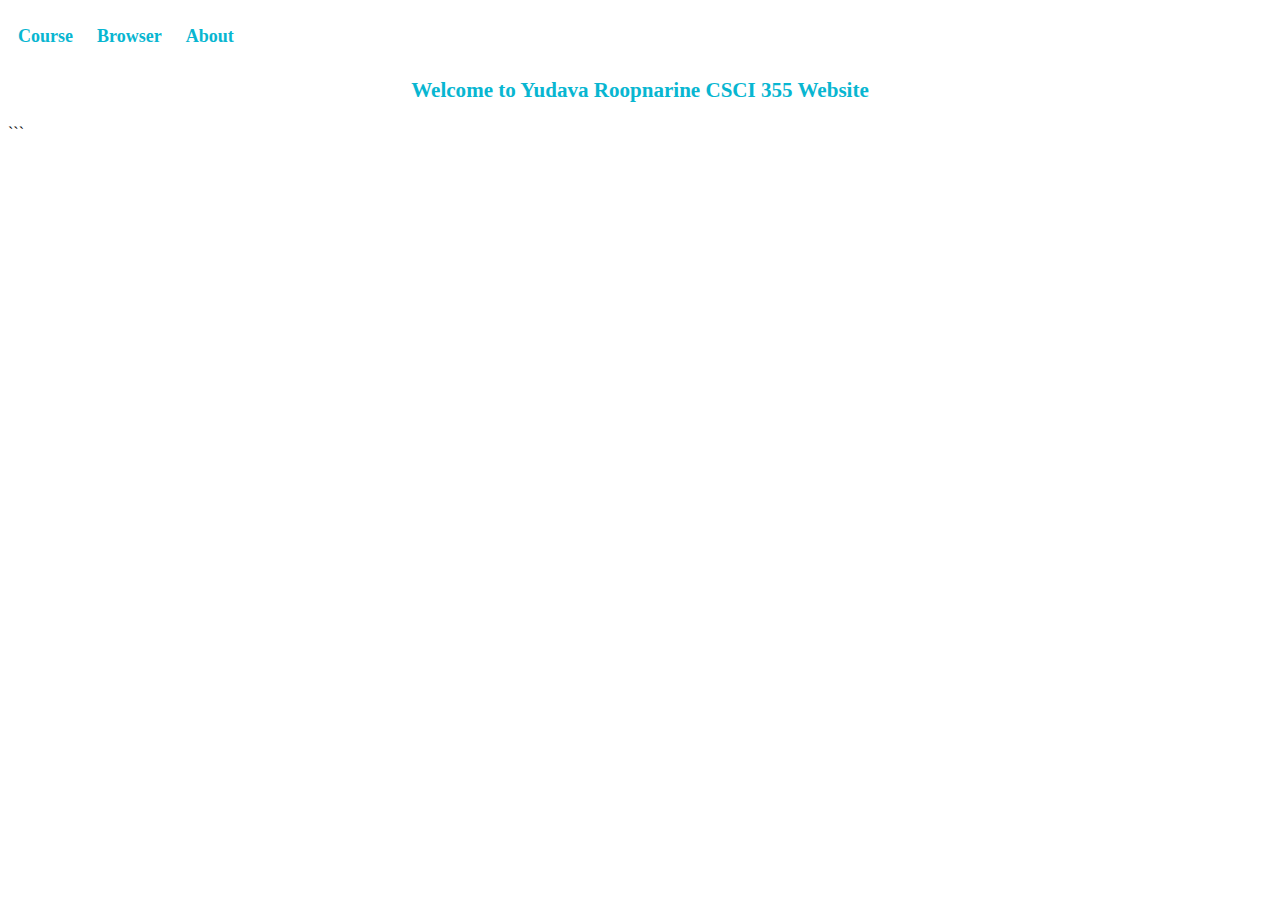
<file: index.html>
<!-- Internet and Web Technologies CSCI 355-->
<!-- Summer 2023-->
<!-- Assignment 7 - Basic Webpage-->
<!-- Yudava Roopnarine-->

<!DOCTYPE html>
<html lang="en">
<head>
    <meta charset="UTF-8">
    <meta name="viewport" content="width=device-width, initial-scale=1.0">
    <link rel="stylesheet" href="Assignment7.css">
    <title>Your Course Page</title>
</head>
<body>
    <nav>
        <ul>
            <li><a href="#">Course</a>
                <ul class="submenu">
                    <li><a href="https://app.tophat.com/e/776977/lecture">Link to our course on TopHat</a></li>
                    <li><a href="https://drive.google.com/drive/folders/1Ak_kUW07RMNZgiEnxxbbLKjSg__lKE6j">Link to our course Google Drive</a></li>
                    <li><a href="https://gaia.cs.umass.edu/kurose_ross/authors.php">Link to Kurose and Ross author/book page</a></li>
                    <li><a href="https://w3schools.com">Link to w3schools</a></li>
                    <li><a href="https://www.geeksforgeeks.org/web-development/">Link to GeeksforGeeks Web Development</a></li>
                </ul>
            </li>
            <li><a href="#">Browser</a>
                <ul class="submenu">
                    <li>Navigator: <span id="navigator-info"></span></li>
                    <li>Window: <span id="window-info"></span></li>
                    <li>Screen: <span id="screen-info"></span></li>
                    <li>Location: <span id="location-info"></span></li>
                    <li>Geolocation: <span id="geolocation-info"></span></li>
                </ul>
            </li>
            <li><a href="#">About</a>
                <ul class="submenu">
                    <li><a href="javascript:showAbout()">Description of Developer</a></li>
                    <li><a href="mailto:roopnarinealex1997@gmail.com">Contact Me</a></li>
                </ul>
            </li>
        </ul>
    </nav>
    <div id="welcome">
        <h3>Welcome to Yudava Roopnarine CSCI 355 Website</h3>
    </div>

    <div id="developer" style="display: none">
        <h1>About Me</h1>
        <p> My name is Yudava Roopnarine, I am an undergraduate at Queens College going for my Bachelor in Computer Science,
            I will be graduating summer 2023
        </p>

        <h3>About Me</h3>
               <p>
            Hello I am Yudava Roopnarine, I am an undergraduate of Queens College with   experience
            in python, html,css, and JS and is graduating summer 2023.
            ...</p>

    </div>
     <script src="Assignment7.js"></script>
</body>
</html>


```
</file>
<file: Assignment7.css>
/*Internet and Web Technologies (CSCI 355/655)*/
/* Summer 2023*/
/* Assignment 7- Scraping, Storage & Visualization*/
/* Yudava Roopnariner*/




/* Global Style for Body */
body
{   background-image: url('https://finearttutorials.com/wp-content/uploads/2022/11/M-C-Escher-Drawing-Hands-1024x768.png');
    background-size: cover;
    background-repeat: no-repeat;
    background-attachment: fixed;

    font-family:Verdana sans-serif;
}/*to make the menu text bold */
.submenu li
{
     font-family:Verdana sans-serif;
    font-weight: bold;
    font-size: 18px;
    text-decoration: none;
    color: #08b6d1;
}


/* Style for Navigation Menu */
nav ul
{
    list-style-type: none;
    padding: 0;
}

nav ul li
{
    position: relative; /* Required for submenu positioning */
    display: inline-block;
    padding: 10px;
}

/* Style for Links in Navigation Menu */
nav ul li a
{    font-family:Verdana sans-serif;
    font-weight: bold;
    font-size: 18px;
    text-decoration: none;
    color: #08b6d1;
}
#welcome
{
    font-family:Verdana sans-serif;
    font-weight: bold;
    font-size: 18px;
    text-decoration: none;
    color: #08b6d1;
    text-align: center;
}

/* Hidden Submenu Style */
nav ul li ul.submenu
{
    display: none; /* Hidden by default */
    position: absolute; /* Positioned relative to parent li */
    background-color: #304b17;
    border: 1px solid #304b17;
}

/* Style for Submenu Items */
nav ul li ul.submenu li
{
    display: block;
}

/* Show Submenu on Parent Item Hover */
nav ul li:hover ul.submenu
{
    display: block; /* Show on hover */
}
</file>
